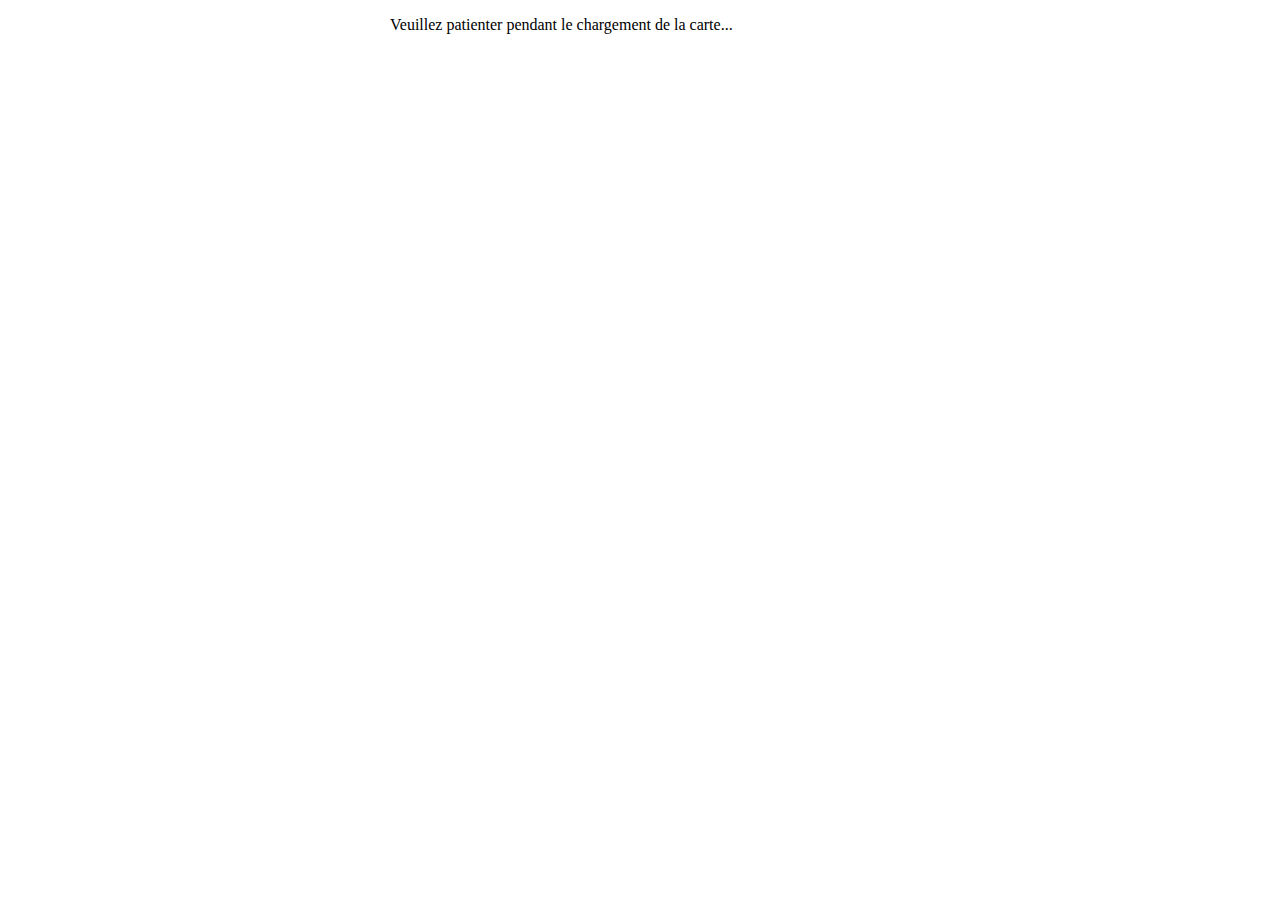
<file: test/apigoogle/index.html>
<!DOCTYPE html>
<html>
  <head>
    <meta http-equiv="Content-Type" content="text/html; charset=utf-8">
    <title>Google Maps Api v3</title>
    <link href="css/google-api.css" rel="stylesheet">
  </head>
  <style type="text/css">
   
  </style>
  <body>
    <div id="container">
        <div id="map">
            <p>Veuillez patienter pendant le chargement de la carte...</p>
        </div>
    </div>
 
    <!-- Include Javascript -->
    <script type="text/javascript" src="http://maps.google.com/maps/api/js?sensor=false"></script>
    <script type="text/javascript" src="js/google-api.js"></script>
  </body>
</html>
</file>
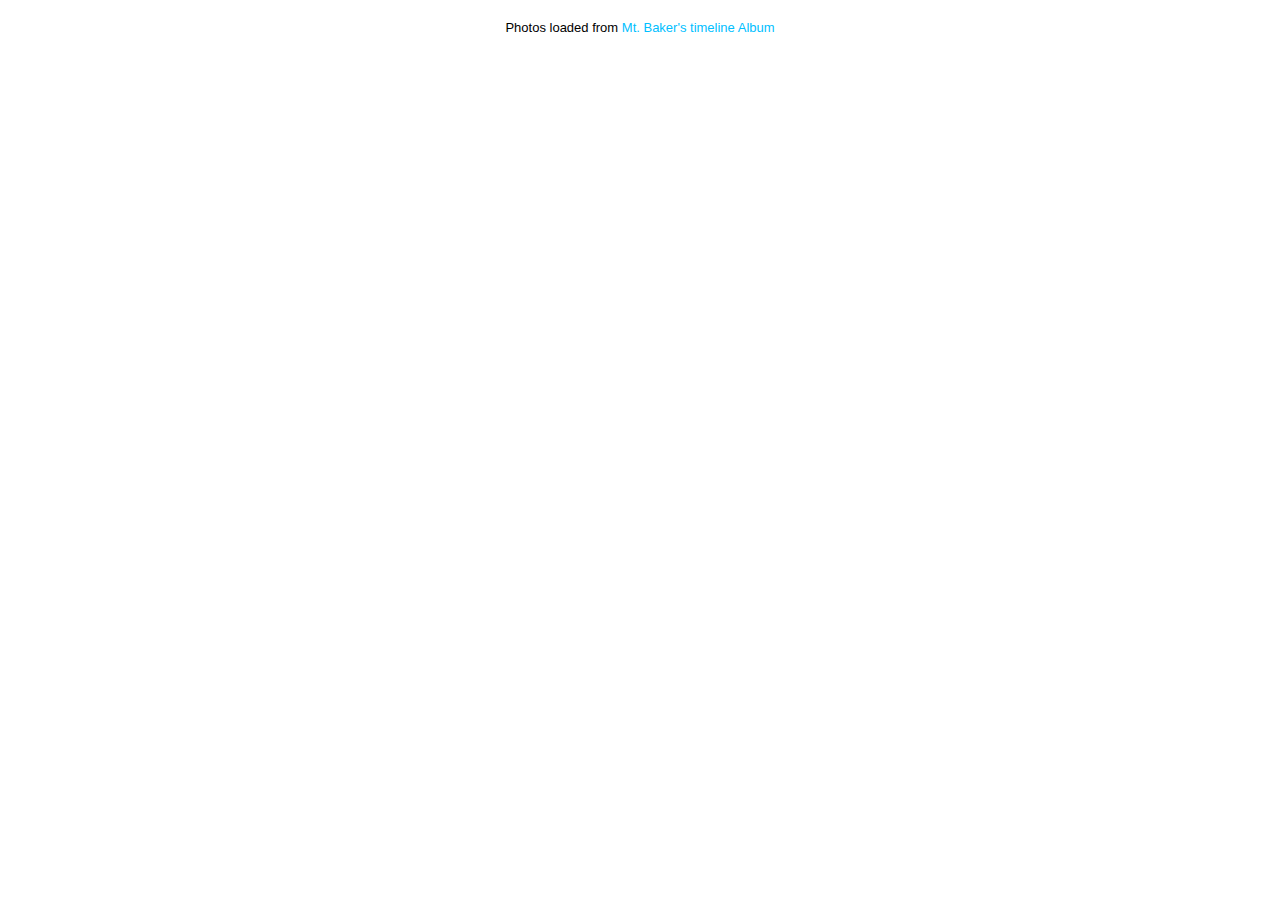
<file: test/plusgallery/facebook-limit-50.html>
<!doctype html>
<html xmlns="http://www.w3.org/1999/xhtml">
<head>
  <meta http-equiv="X-UA-Compatible" content="IE=edge,chrome=1">
  <title>Plus Gallery | Facebook Gallery Example</title>
  <link rel="stylesheet" href="css/plusgallery.css">
  <meta name="viewport" content="width=device-width, initial-scale=1">
  <style>
		html,body {
			height: 100%;
			font-family:Arial, Helvetica, sans-serif;
			font-size: 13px;
		}
		
		body {
			margin: 0;
			
		}
		
		a:link {
			text-decoration: none;
		}
		
		a:link, a:visited, a:hover {
			color: #00C0FF;
		}
		
		#galleryinfo {
			text-align: center;
			padding: 20px;
		}
		
	</style>
  </head>
<body>
	<div id="plusgallery" data-userid="surfrider" data-type="facebook" data-limit="50" data-album-id="295507508483"></div>
  <div id="galleryinfo">Photos loaded from <a href="https://www.facebook.com/media/set/?set=a.295507508483.146963.86858903483&type=3">Mt. Baker's timeline Album</a></div>
  <script src="//ajax.googleapis.com/ajax/libs/jquery/1.7.2/jquery.min.js"></script>
  <script>window.jQuery || document.write("<script src='js/jquery-1.7.2.min.js'>\x3C/script>")</script>
  <script src="js/plusgallery.js"></script>
  <script type="text/javascript">
		$('#plusgallery').plusGallery();
  </script>
</body>
</html>
</file>
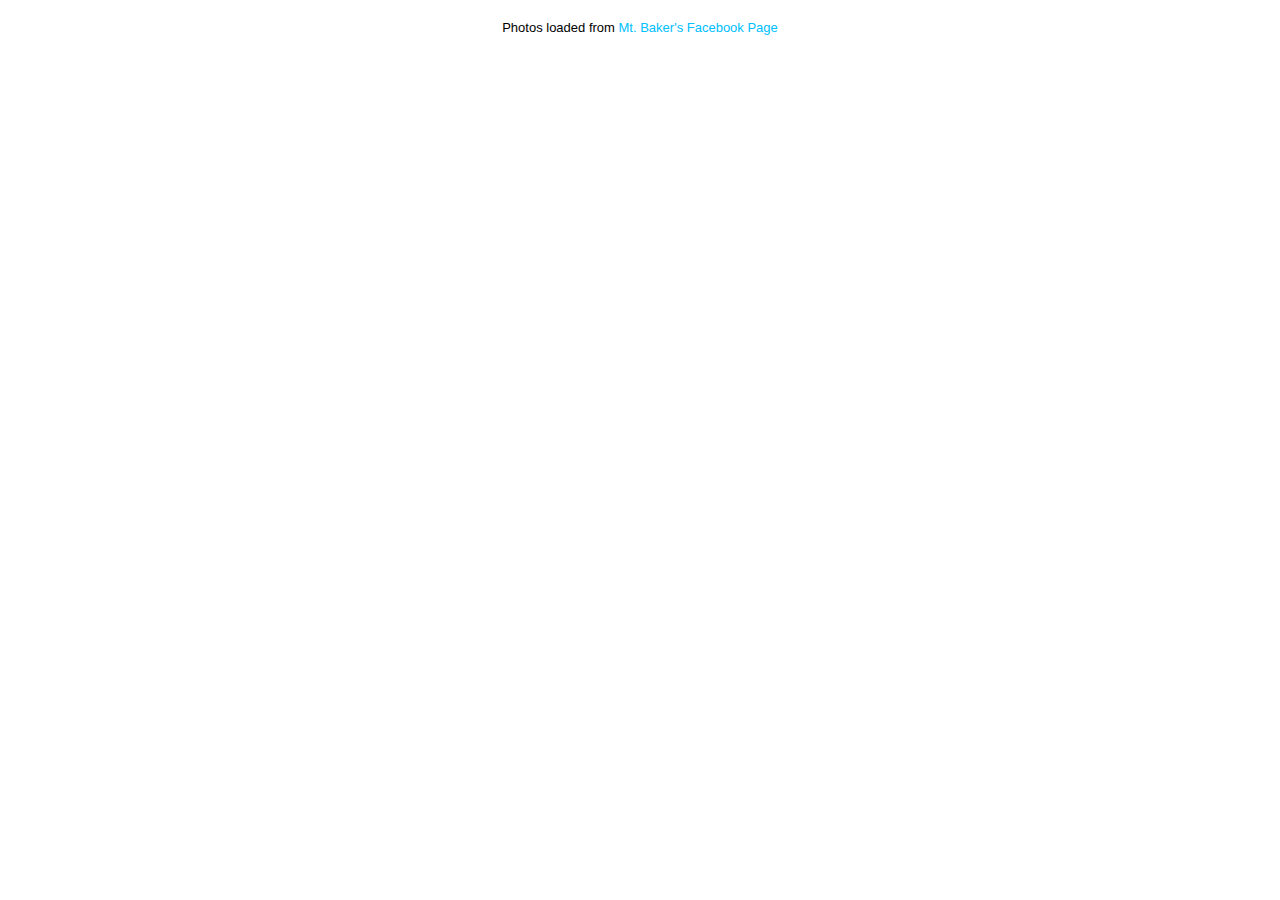
<file: test/plusgallery/facebook-limit-exclude.html>
<!doctype html>
<html xmlns="http://www.w3.org/1999/xhtml">
<head>
  <meta http-equiv="X-UA-Compatible" content="IE=edge,chrome=1">
  <title>Plus Gallery | Facebook Gallery Example</title>
  <link rel="stylesheet" href="css/plusgallery.css">
  <meta name="viewport" content="width=device-width, initial-scale=1">
  <style>
		html,body {
			height: 100%;
			font-family:Arial, Helvetica, sans-serif;
			font-size: 13px;
		}
		
		body {
			margin: 0;
			
		}
		
		a:link {
			text-decoration: none;
		}
		
		a:link, a:visited, a:hover {
			color: #00C0FF;
		}
		
		#galleryinfo {
			text-align: center;
			padding: 20px;
		}
		
	</style>
  </head>
<body>
	<div id="plusgallery" data-userid="mtbakerskiarea" data-type="facebook" data-exclude="449525163483,295507508483,10151920797698484" data-album-limit="6"></div>
  <div id="galleryinfo">Photos loaded from <a href="https://www.facebook.com/mtbakerskiarea/photos">Mt. Baker's Facebook Page</a></div>
  <script src="//ajax.googleapis.com/ajax/libs/jquery/1.7.2/jquery.min.js"></script>
  <script>window.jQuery || document.write("<script src='js/jquery-1.7.2.min.js'>\x3C/script>")</script>
  <script src="js/plusgallery.js"></script>
  <script type="text/javascript">
		$('#plusgallery').plusGallery();
  </script>
</body>
</html>
</file>
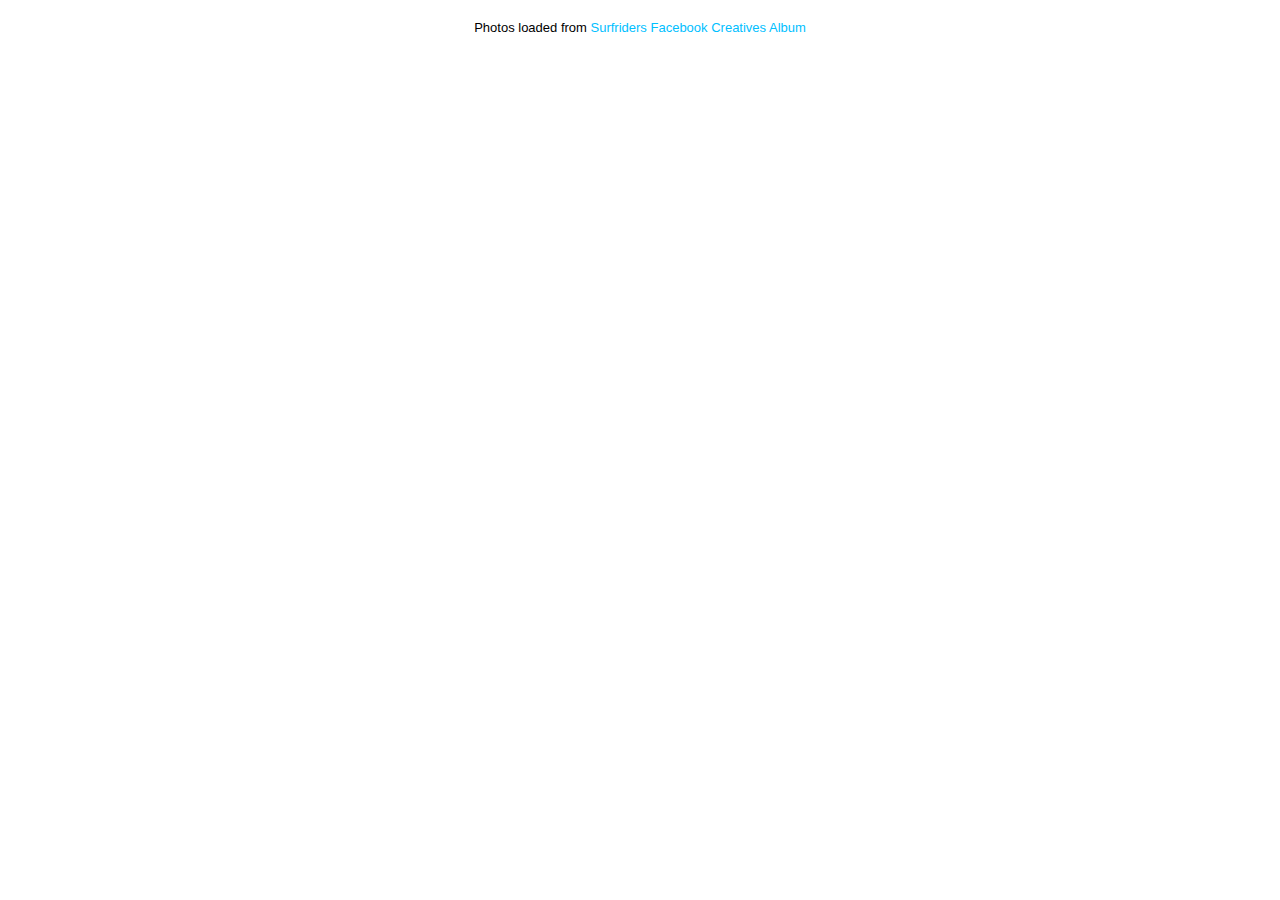
<file: test/plusgallery/facebook-single.html>
<!doctype html>
<html xmlns="http://www.w3.org/1999/xhtml">
<head>
  <meta http-equiv="X-UA-Compatible" content="IE=edge,chrome=1">
  <title>Plus Gallery | Facebook Gallery Example</title>
  <link rel="stylesheet" href="css/plusgallery.css">
  <meta name="viewport" content="width=device-width, initial-scale=1">
  <style>
		html,body {
			height: 100%;
			font-family:Arial, Helvetica, sans-serif;
			font-size: 13px;
		}
		
		body {
			margin: 0;
			
		}
		
		a:link {
			text-decoration: none;
		}
		
		a:link, a:visited, a:hover {
			color: #00C0FF;
		}
		
		#galleryinfo {
			text-align: center;
			padding: 20px;
		}
		
	</style>
  </head>
<body>
	<div id="plusgallery" data-userid="surfrider" data-type="facebook" data-album-id="132010198304" data-access-token="xxxxx"></div>
  <div id="galleryinfo">Photos loaded from <a href="https://www.facebook.com/media/set/?set=a.132010198304.100895.28126338304&type=3">Surfriders Facebook Creatives Album</a></div>
  <script src="//ajax.googleapis.com/ajax/libs/jquery/1.7.2/jquery.min.js"></script>
  <script>window.jQuery || document.write("<script src='js/jquery-1.7.2.min.js'>\x3C/script>")</script>
  <script src="js/plusgallery.js"></script>
  <script type="text/javascript">
		$('#plusgallery').plusGallery();
  </script>
</body>
</html>
</file>
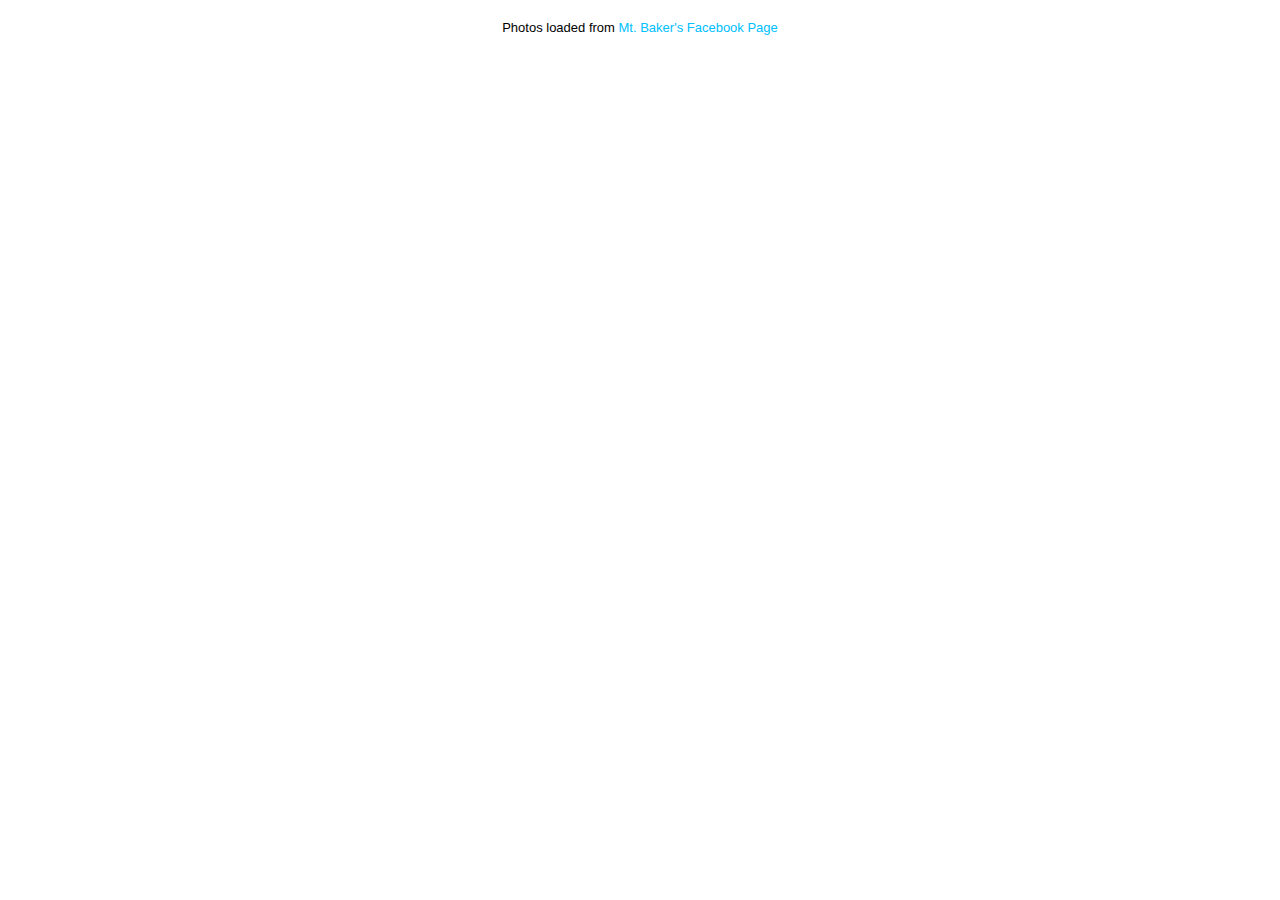
<file: test/plusgallery/facebook.html>
<!doctype html>
<html xmlns="http://www.w3.org/1999/xhtml">
<head>
  <meta http-equiv="X-UA-Compatible" content="IE=edge,chrome=1">
  <title>Plus Gallery | Facebook Gallery Example</title>
  <link rel="stylesheet" href="css/plusgallery.css">
  <meta name="viewport" content="width=device-width, initial-scale=1">
  <style>
		html,body {
			height: 100%;
			font-family:Arial, Helvetica, sans-serif;
			font-size: 13px;
		}
		
		body {
			margin: 0;
			
		}
		
		a:link {
			text-decoration: none;
		}
		
		a:link, a:visited, a:hover {
			color: #00C0FF;
		}
		
		#galleryinfo {
			text-align: center;
			padding: 20px;
		}
		
	</style>
  </head>
<body>
	<div id="plusgallery" data-userid="mtbakerskiarea" data-type="facebook" data-access-token="xxxx"></div>
  <div id="galleryinfo">Photos loaded from <a href="https://www.facebook.com/mtbakerskiarea/photos">Mt. Baker's Facebook Page</a></div>
  <script src="//ajax.googleapis.com/ajax/libs/jquery/1.7.2/jquery.min.js"></script>
  <script>window.jQuery || document.write("<script src='js/jquery-1.7.2.min.js'>\x3C/script>")</script>
  <script src="js/plusgallery.js"></script>
  <script type="text/javascript">
		$('#plusgallery').plusGallery();
  </script>
</body>
</html>
</file>
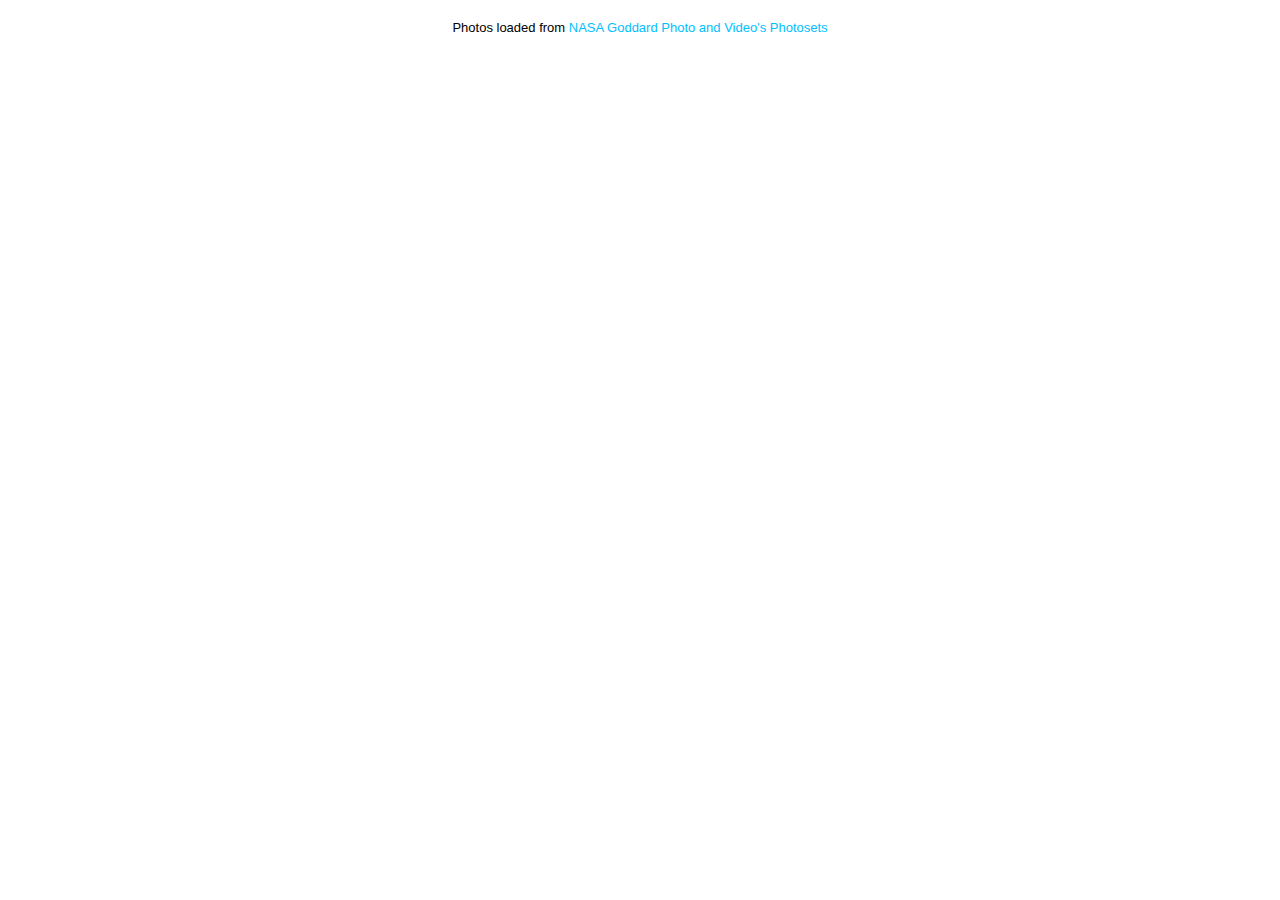
<file: test/plusgallery/flickr-exclude.html>
<!doctype html>
<html xmlns="http://www.w3.org/1999/xhtml">
<head>
  <meta http-equiv="X-UA-Compatible" content="IE=edge,chrome=1">
  <title>Plus Gallery | Single Album Example</title>
  <link rel="stylesheet" href="css/plusgallery.css">
  <meta name="viewport" content="width=device-width, initial-scale=1">
  <style>
		html,body {
			height: 100%;
			font-family:Arial, Helvetica, sans-serif;
			font-size: 13px;
		}
		
		body {
			margin: 0;
			
		}
		
		a:link {
			text-decoration: none;
		}
		
		a:link, a:visited, a:hover {
			color: #00C0FF;
		}
		
		#galleryinfo {
			text-align: center;
			padding: 20px;
		}
	</style>
  </head>
<body>
	<div id="plusgallery" data-api-key="c07f724ab7ed6a1b01b799fe753c6d13" data-userid="24662369@N07" data-exclude="72157629952998158,72157629953085782" data-type="flickr"></div>
    <div id="galleryinfo">Photos loaded from <a href="http://www.flickr.com/photos/gsfc/sets/">NASA Goddard Photo and Video's Photosets</a></div>

  <script src="//ajax.googleapis.com/ajax/libs/jquery/1.7.2/jquery.min.js"></script>
  <script>window.jQuery || document.write("<script src='js/jquery-1.7.2.min.js'>\x3C/script>")</script>
  <script src="js/plusgallery.js"></script>
  <script type="text/javascript">
		$('#plusgallery').plusGallery();
  </script>
</body>
</html>
</file>
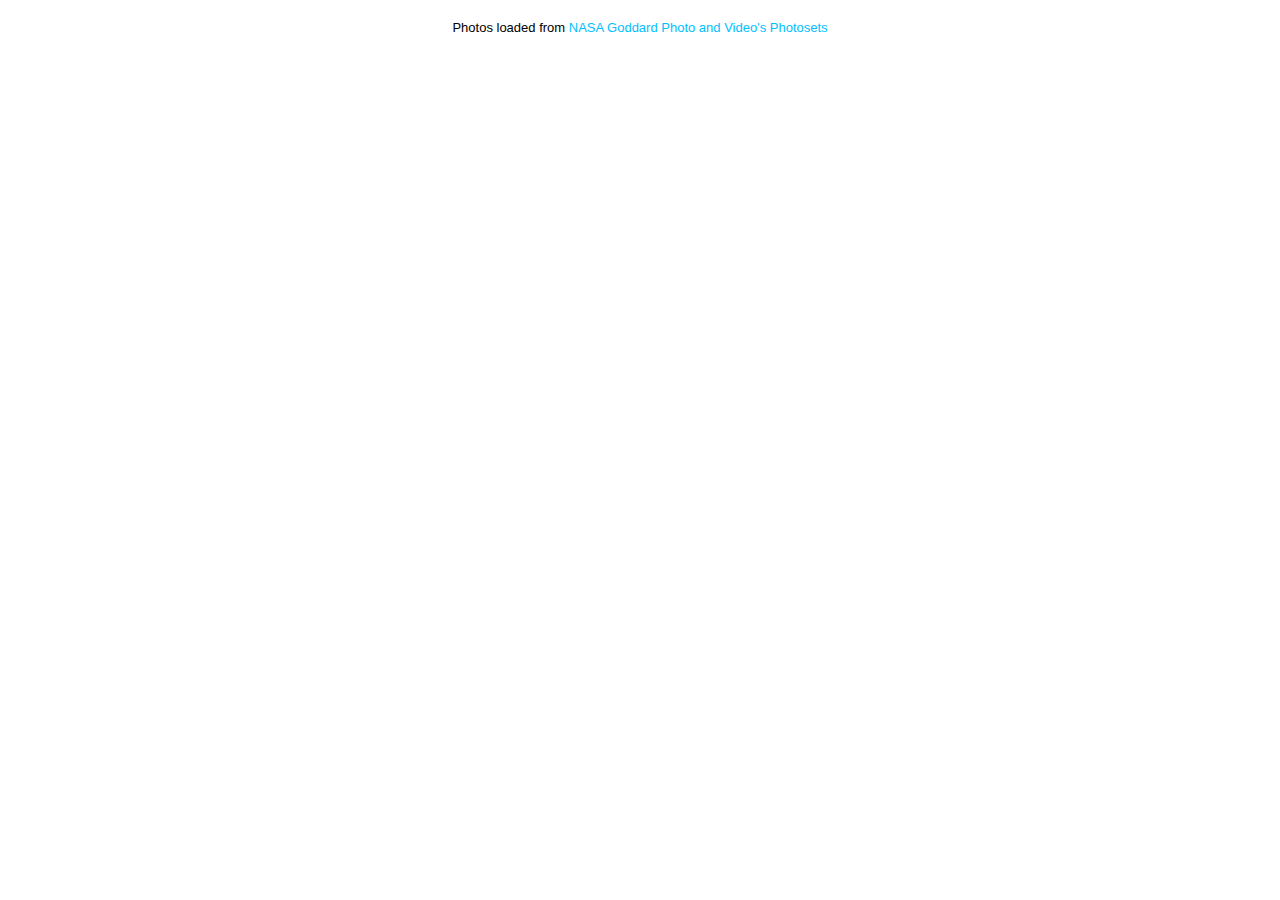
<file: test/plusgallery/flickr-single.html>
<!doctype html>
<html xmlns="http://www.w3.org/1999/xhtml">
<head>
  <meta http-equiv="X-UA-Compatible" content="IE=edge,chrome=1">
  <title>Plus Gallery | Single Album Example</title>
  <link rel="stylesheet" href="css/plusgallery.css">
  <meta name="viewport" content="width=device-width, initial-scale=1">
  <style>
		html,body {
			height: 100%;
			font-family:Arial, Helvetica, sans-serif;
			font-size: 13px;
		}
		
		body {
			margin: 0;
			
		}
		
		a:link {
			text-decoration: none;
		}
		
		a:link, a:visited, a:hover {
			color: #00C0FF;
		}
		
		#galleryinfo {
			text-align: center;
			padding: 20px;
		}
	</style>
  </head>
<body>
	<div id="plusgallery" data-api-key="c07f724ab7ed6a1b01b799fe753c6d13" data-userid="24662369@N07" data-type="flickr"></div>
    <div id="galleryinfo">Photos loaded from <a href="http://www.flickr.com/photos/gsfc/sets/">NASA Goddard Photo and Video's Photosets</a></div>

  <script src="//ajax.googleapis.com/ajax/libs/jquery/1.7.2/jquery.min.js"></script>
  <script>window.jQuery || document.write("<script src='js/jquery-1.7.2.min.js'>\x3C/script>")</script>
  <script src="js/plusgallery.js"></script>
  <script type="text/javascript">
		$('#plusgallery').plusGallery();
  </script>
</body>
</html>
</file>
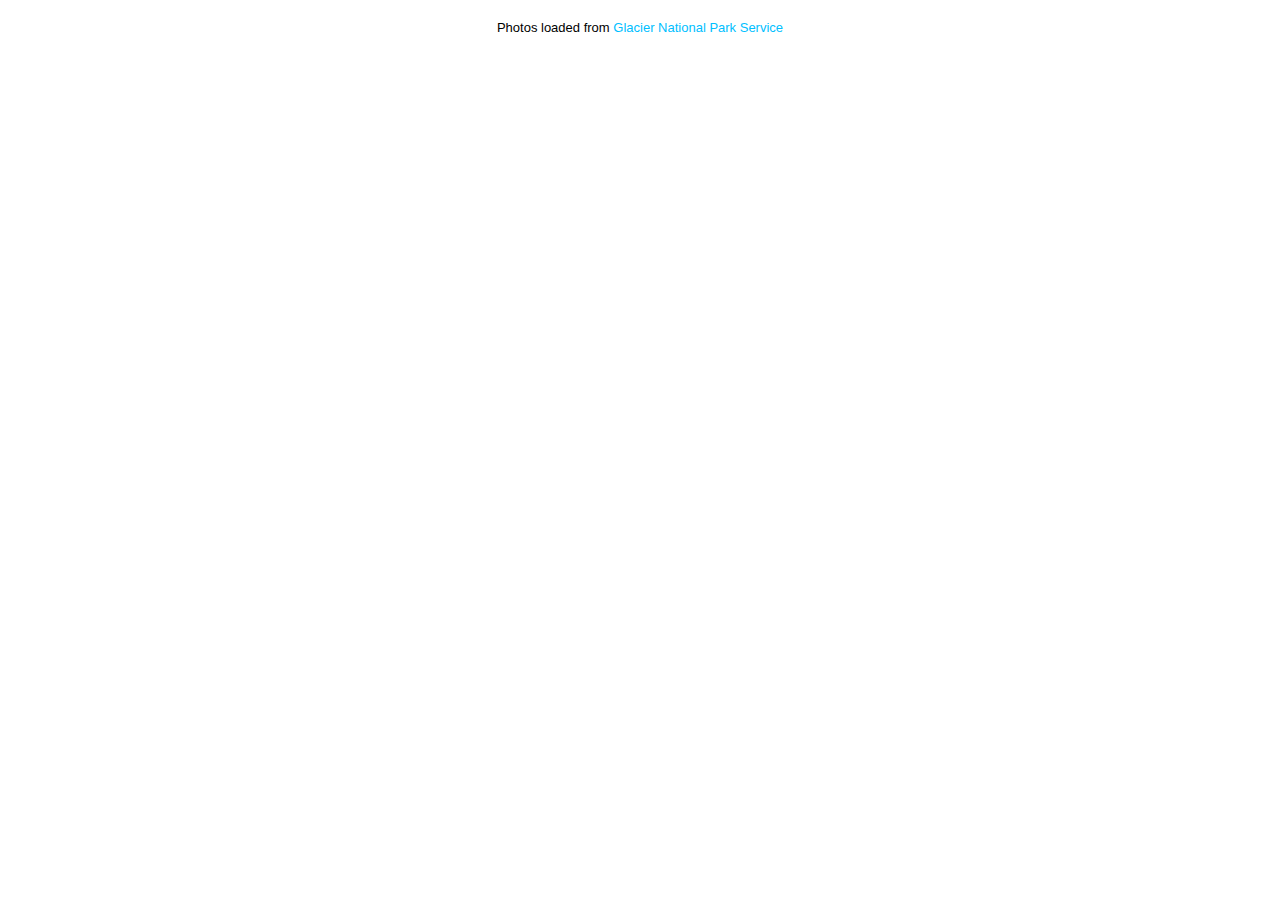
<file: test/plusgallery/flickr.html>
<!doctype html>
<html xmlns="http://www.w3.org/1999/xhtml">
<head>
  <meta http-equiv="X-UA-Compatible" content="IE=edge,chrome=1">
  <title>Plus Gallery | Single Album Example</title>
  <link rel="stylesheet" href="css/plusgallery.css">
  <meta name="viewport" content="width=device-width, initial-scale=1">
  <style>
		html,body {
			height: 100%;
			font-family:Arial, Helvetica, sans-serif;
			font-size: 13px;
		}
		
		body {
			margin: 0;
			
		}
		
		a:link {
			text-decoration: none;
		}
		
		a:link, a:visited, a:hover {
			color: #00C0FF;
		}
		
		#galleryinfo {
			text-align: center;
			padding: 20px;
		}
	</style>
  </head>
<body>
	<div id="plusgallery" data-api-key="c07f724ab7ed6a1b01b799fe753c6d13" data-userid="43288043@N04" data-type="flickr"></div>
    <div id="galleryinfo">Photos loaded from <a href="http://www.flickr.com/photos/glaciernps">Glacier National Park Service</a></div>

  <script src="//ajax.googleapis.com/ajax/libs/jquery/1.7.2/jquery.min.js"></script>
  <script>window.jQuery || document.write("<script src='js/jquery-1.7.2.min.js'>\x3C/script>")</script>
  <script src="js/plusgallery.js"></script>
  <script type="text/javascript">
		$('#plusgallery').plusGallery();
  </script>
</body>
</html>
</file>
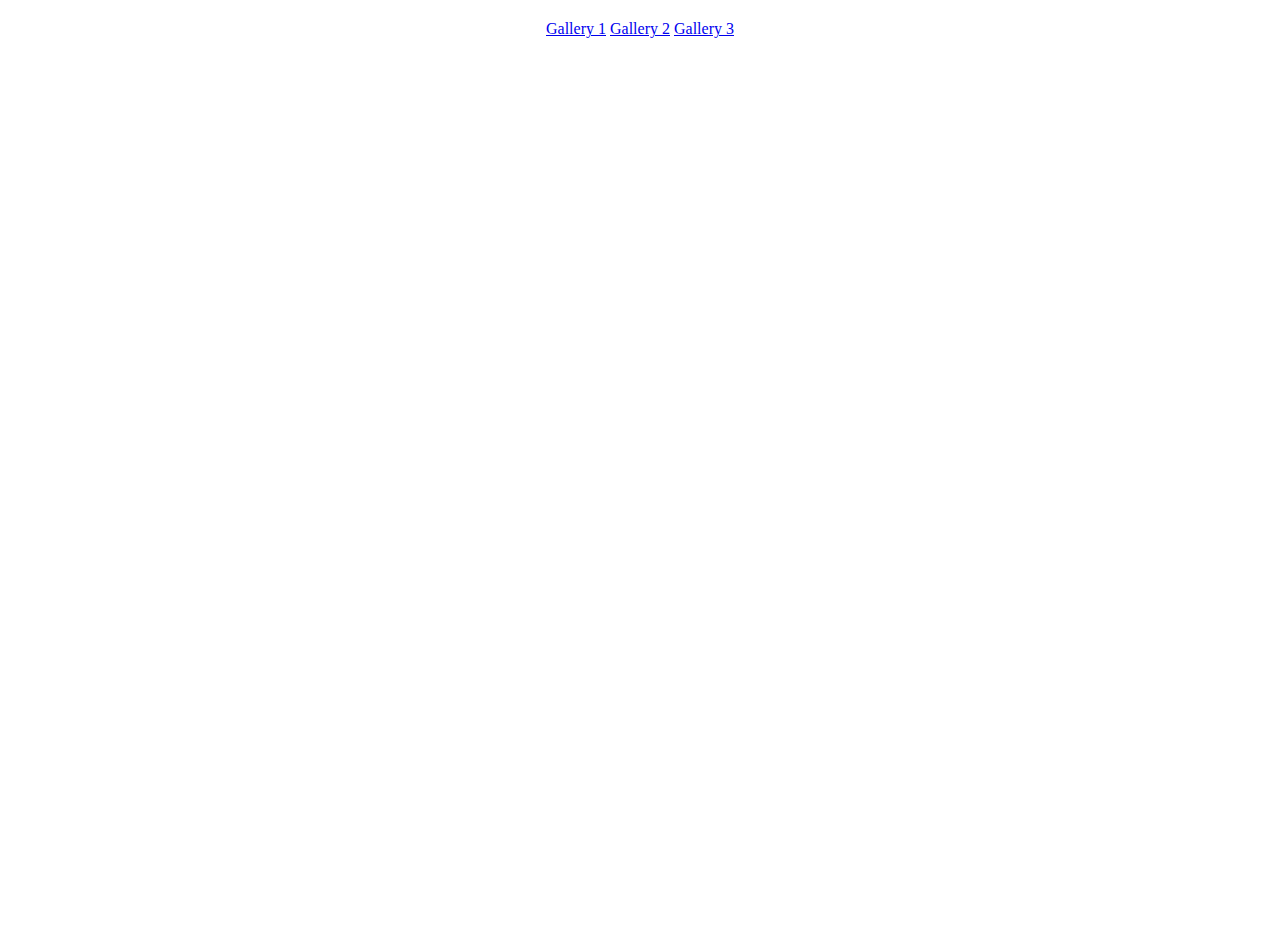
<file: test/plusgallery/google-multiple.html>
<!doctype html>
<html xmlns="http://www.w3.org/1999/xhtml">
<head>
  <meta http-equiv="X-UA-Compatible" content="IE=edge,chrome=1">
  <title>Plus Gallery | Single Album Example</title>
  <link rel="stylesheet" href="css/plusgallery.css">
  <meta name="viewport" content="width=device-width, initial-scale=1">
  <style>
		html,body {
			height: 100%;
		}
		
		body {
			margin: 0;
			padding: 20px 0;
			text-align:  center;
		}

		#gallerywrapper {
			margin: 30px 0;
		}
	</style>
  </head>
<body>

<a href="#" onclick="loadGallery('5622137746033744737'); return false;">Gallery 1</a>
<a href="#" onclick="loadGallery('5661352802951243441'); return false;">Gallery 2</a>
<a href="#" onclick="loadGallery('5661509050622600817'); return false;">Gallery 3</a>
<div id="gallerywrapper">
</div>

   <script src="//ajax.googleapis.com/ajax/libs/jquery/1.7.2/jquery.min.js"></script>
  <script>window.jQuery || document.write("<script src='js/jquery-1.7.2.min.js'>\x3C/script>")</script>
  <script src="js/plusgallery.js"></script>
  <script>
  	var loadGallery = function(id){
  		$('#gallerywrapper').html('<div id="plusgallery" data-userid="jeremiahjmartin" data-type="google" data-album-id="' + id + '"></div>');
  		$('#plusgallery').plusGallery();
  	}
  </script>
</body>
</html>
</file>
<file: test/apigoogle/css/google-api.css>
#container {
 	position:relative;
 	width:990px;
 	margin:auto;
 }

 #container #map {
 	width:500px;
 	height:500px;
 	margin:auto;
 }
</file>
<file: test/plusgallery/css/plusgallery.css>
.clearfix:before, .clearfix:after { content: ""; display: block; height: 0; overflow: hidden; }
.clearfix:after { clear: both; }
.clearfix { zoom: 1; }


#plusgallery {
	zoom: 1;
	color: #222;
	position: relative;
	z-index: 1;
	background: url(../images/plusgallery/loading-albums.gif) no-repeat 50% 50%;
	text-align: left;
}


#plusgallery.loaded {
	background: none;
}

#plusgallery ul {
 list-style-type: none !important;
 margin: 0 !important;
 padding: 0 !important;
}

#plusgallery * {
	box-sizing: border-box;
	-moz-box-sizing: border-box;
}

#plusgallery a, #pgzoomview a {
	display: block;
	-webkit-transition: all 0.3s ease-out 0.1s;
	-moz-transition: all 0.3s ease-out 0.1s;
	-ms-transition: all 0.3s ease-out 0.1s;
	-o-transition: all 0.3s ease-out 0.1s;
	transition: all 0.3s ease-out 0.1s
	-webkit-backface-visibility: hidden;
	text-decoration: none;
}

#plusgallery a {
	background-color: #fff;
	display: block;
	color: #222;
	-webkit-box-shadow: 0px 0px 0px 1px rgba(0, 0, 0, 0.05), 1px 1px 5px rgba(0, 0, 0, 0.3);
	-moz-box-shadow: 0px 0px 0px 1px rgba(0, 0, 0, 0.05), 1px 1px 5px rgba(0, 0, 0, 0.3);
	box-shadow: 0px 0px 0px 1px rgba(0, 0, 0, 0.05), 1px 1px 5px rgba(0, 0, 0, 0.3);
}


#plusgallery a:hover, #pgzoomview a:hover {
background-color: #38beea;
}

#plusgallery a img {
	display: block;
	max-width: 100%;
	/*max-height: 100%;*/
}

.spacer {
	position: relative;
	z-index: 1;
	background: #fff url(../images/plusgallery/loading-albums.gif) no-repeat 50% 50%;
}

/*albums*/


#pgalbums {
	clear: both;
}


.pgalbumthumb {
	float: left;
	width: 17.91666666666%;
	max-width: 172px;
	margin: 1.04166666666%;
}

#plusgallery .pgalbumlink {
	position: relative;
	overflow: hidden;
	display: block;
	width: 100%;
	padding: 3%; 
}

.pgalbumimg {
	display: block;
	width: 100%;
	border: none;
	position: relative;
	z-index: 1;
	background-position: 50% 50%;
	background-size: cover;
	background-repeat: no-repeat;
}


.pgalbumthumb span {
	position: absolute;
	display: block;
}

.pgalbumtitle {
	bottom: 3%;
	left: 3%;
	background: -moz-linear-gradient(top,  rgba(0,0,0,0) 0%, rgba(0,0,0,0.65) 100%); /* FF3.6+ */
	background: -webkit-gradient(linear, left top, left bottom, color-stop(0%,rgba(0,0,0,0)), color-stop(100%,rgba(0,0,0,0.65))); /* Chrome,Safari4+ */
	background: -webkit-linear-gradient(top,  rgba(0,0,0,0) 0%,rgba(0,0,0,0.65) 100%); /* Chrome10+,Safari5.1+ */
	background: -o-linear-gradient(top,  rgba(0,0,0,0) 0%,rgba(0,0,0,0.65) 100%); /* Opera 11.10+ */
	background: -ms-linear-gradient(top,  rgba(0,0,0,0) 0%,rgba(0,0,0,0.65) 100%); /* IE10+ */
	background: linear-gradient(to bottom,  rgba(0,0,0,0) 0%,rgba(0,0,0,0.65) 100%); /* W3C */
	filter: progid:DXImageTransform.Microsoft.gradient( startColorstr='#00000000', endColorstr='#a6000000',GradientType=0 ); /* IE6-9 */
	color: #fff;
	text-shadow: 1px 1px 2px rgba(0,0,0,.4);
	font-size: 1.12em;
	z-index: 7;
	padding: 2em 6% 6% 6%;
	width: 94%;
}

.pgalbumthumb .pgloading {
	width: 95.4545454545455%; /*210/220*/
	height: 95.4545454545455%; /*210/220*/
	top: 2.3809523809524%;/*5/210*/
	left: 2.3809523809524%;/*5/210*/
	z-index: 6;
	background: rgba(0,0,0,.8) url(../images/plusgallery/loading-gallery.gif) no-repeat 50% 50%;
}

.oldie .pgalbumthumb .pgloading {
	top: 3%;
	left: 3%;
}

.pgplus {
	background: #fff;
	line-height: 1em;
	padding: .3em;
	font-size: 1.8em;
	color: #fff;
	position: absolute;
	top: -1.5em;
	width: 1.5em;
	right: -1.5em;
	z-index: 7;
	text-align: center;
	font-weight: 100;
	-webkit-transition: all 0.3s ease-out 0.1s;
	-moz-transition: all 0.3s ease-out 0.1s;
	-ms-transition: all 0.3s ease-out 0.1s;
	-o-transition: all 0.3s ease-out 0.1s;
	transition: all 0.3s ease-out 0.1s;
}

.pgalbumlink:hover .pgplus {
	background: #38beea;
	top: 0;
	right: 0;
}

/*thumbs*/
#pgthumbview {
	clear: both;
	display: none;
}

#plusgallery #pgthumbcrumbs {
	margin: 10px 10px 0 10px !important;
	color: #222;
	border-bottom: 1px solid #222;
}

#pgthumbcrumbs li {
	padding: 9px .7em 0 .7em;
	float: left;
	line-height: 1em;
	height: 30px;
}

#pgthumbcrumbs li#pgthumbhome {
	cursor: pointer;
	-webkit-transition: all 0.3s ease-out;
	-moz-transition: all 0.3s ease-out;
	-ms-transition: all 0.3s ease-out;
	-o-transition: all 0.3s ease-out;
	transition: all 0.3s ease-out;
	font-size: 1.5em;
	line-height: .6em;
	padding-left: .4em;
	padding-right: .4em;
	border-right: 1px solid #222;
}

#pgthumbcrumbs li#pgthumbhome:hover {
	background-color: #38beea;
	-webkit-box-shadow: inset 1px 1px 5px rgba(0, 0, 0, 0.5);
  -moz-box-shadow: inset 1px 1px 5px rgba(0, 0, 0, 0.5);
  box-shadow: inset 1px 1px 5px rgba(0, 0, 0, 0.5);
	color: #fff;
}

.pgthumb {
	float: left;
	width: 14.5833333333333%;
	height: 14.5833333333333%;
	max-width: 140px;
	margin: 10px 1.0417%;
	display: block;
	position: relative;
}

.oldie .pgthumb {
	width: 140px;
	height: 140px;
	margin: 10px;
}

.pgthumb a {
	width: 100%;
	height: 100%;
	padding: 5px; !important;
	margin: 0;
}

.oldie .pgthumb a {
	width: 130px;
	height: 130px;
	padding: 5px;
}

.pgthumb img {
	background: #fff url(../images/plusgallery/loading-albums.gif) no-repeat 50% 50%;
	width: 100%;
	border: none;
	max-width: 130px;
}

/*detail*/
#pgzoomview {
	position: absolute;
	display:none;
	padding: 0;
	margin: 0;
	list-style-type: none;
	width: 100%;
	height: 100%;
	z-index: -1;
	background: transparent;
	-ms-filter: "progid:DXImageTransform.Microsoft.gradient(startColorstr=#CC000000,endColorstr=#CC000000)"; /* IE8 */
	background: rgba(0,0,0,.8);
	text-align: center;
	z-index: 1000;
	top: 0;
	left: 0;
}

.oldie #pgzoomview {
	background: url(../images/plusgallery/80.png);
}

#pgzoomview.fixed {
	position: fixed;
}

#pgzoomscroll {
	position: absolute;
	overflow-x: scroll;
	overflow-y: none;
	-webkit-overflow-scrolling: touch;
	width: 100%;
	height: 100%;
	z-index: 1010;
}

#pgzoom {
	list-style-type: none;
	margin: 0;
	padding: 0;
	height: 100%;
	-webkit-transform: translateZ(0px);
}

.pgzoomslide {
	width: 100%;
	height: 100%;
	position: absolute;
	left: 0;
	top: 0;
	float: left;
	overflow: hidden;
	text-align: center;
	position: relative;
	-webkit-transform: translate3d(0,0,0);
}

.pgzoomslide.loading {
	background-image: url(../images/plusgallery/loading-gallery.gif);
	background-position: 50% 50%;
	background-repeat: no-repeat;position: relative;
}

.pgzoomspacer {
	display: inline-block;
	width: 1px;
	height: 100%;
	vertical-align: middle;
}

.pgzoomcenter {
	vertical-align: middle;
	display: inline-block;
	/*width: 80%;*/
	/*height: 85%;*/
	text-align: center;	
	
}

.pgzoomimg {
	max-width: 80%;
	max-height: 75%;
	-webkit-box-shadow:  1px 1px 8px rgba(0, 0, 0, 0.9);
  -moz-box-shadow:  1px 1px 8px rgba(0, 0, 0, 0.9);
  box-shadow:  1px 1px 8px rgba(0, 0, 0, 0.9);
	vertical-align: middle;
	opacity: 0;
	-webkit-transition: opacity 0.4s ease-out;
	-moz-transition: opacity 0.4s ease-out;
	-ms-transition: opacity 0.4s ease-out;
	-o-transition: opacity 0.4s ease-out;
	transition: opacity 0.4s ease-out;
	vertical-align: middle;
	margin-bottom: 2em;
}

.pgzoomimg.active {
	opacity: 1;
}

.oldie .pgzoomimg {
	max-width: none;
	max-height: none;
}

.pgzoomcaption {
	margin: 1.5em 0;
	color: #fff;
	font-size: .9em;
	opacity: 1;
	position: absolute;
	left: 0;
	padding-left: 20%;
	padding-right: 20%;
	box-sizing: border-box;
	-moz-box-sizing: border-box;
	width: 100%;
	bottom: 0;
	text-align: center;
	-webkit-transition: opacity 0.5s ease-out;
	-moz-transition: opacity 0.5s ease-out;
	-ms-transition: opacity 0.5s ease-out;
	-o-transition: opacity 0.5s ease-out;
	transition: opacity 0.5s ease-out;
}

.pgzoomarrow {
	position: fixed;
	width: 52px;
	height: 100px;
	background: url(../images/plusgallery/arrows.gif) no-repeat 0 0;
	top: 50%;
	margin-top: -50px;
	overflow: hidden;
	text-indent: -5000px;
	z-index: 1011;
}

.pgzoomarrow:hover {
	-webkit-box-shadow: inset 1px 1px 6px rgba(0, 0, 0, 0.3);
  -moz-box-shadow: inset 1px 1px 6px rgba(0, 0, 0, 0.3);
  box-shadow: inset 1px 1px 6px rgba(0, 0, 0, 0.3);
}

#pgprevious {
	left: 0;
	-webkit-border-top-right-radius: 3px;
	-webkit-border-bottom-right-radius: 3px;
	-moz-border-radius-topright: 3px;
	-moz-border-radius-bottomright: 3px;
	border-top-right-radius: 3px;
	border-bottom-right-radius: 3px;
	background-position: 0 50%;
}

#pgnext {
	right: 0;
	-webkit-border-top-left-radius: 3px;
	-webkit-border-bottom-left-radius: 3px;
	-moz-border-radius-topleft: 3px;
	-moz-border-radius-bottomleft: 3px;
	border-top-left-radius: 3px;
	border-bottom-left-radius: 3px;
	background-position: 100% 50%;
}

#pgzoomclose {
	position: absolute;
	right: 0;
	top: 0;
	-webkit-border-bottom-left-radius: 3px;
	-moz-border-radius-bottomleft: 3px;
	border-bottom-left-radius: 3px;
	background-position: 100% 50%;
	width: 52px;
	height: 52px;
	background-image: url(../images/plusgallery/zoom-icons.gif);
	background-repeat: no-repeat;
	background-position: 50% 50%;
	overflow: hidden;
	text-indent: -5000px;
	z-index: 1011;
}

#pgzoomclose:hover {
	-webkit-box-shadow: inset 1px 1px 6px rgba(0, 0, 0, 0.3);
  -moz-box-shadow: inset 1px 1px 6px rgba(0, 0, 0, 0.3);
  box-shadow: inset 1px 1px 6px rgba(0, 0, 0, 0.3);
}

#pgcredit {
	text-align: center;
	clear: both;
	padding-top: 10px;
	padding-bottom: 10px;
}

#plusgallery #pgcredit a {
	display: inline-block;
	color: #222;
	letter-spacing: 1px;
	background-color: transparent;
	-webkit-box-shadow: none;
  -moz-box-shadow: none;
  box-shadow: none;
	padding: .3em .5em .3em .4em;
	font-size: 10px;
	text-transform: uppercase;
}
#pgcredit a:hover {
	background-color: #38beea !important;
	-webkit-box-shadow: inset 1px 1px 3px rgba(0, 0, 0, 0.5) !important;
  -moz-box-shadow: inset 1px 1px 3px rgba(0, 0, 0, 0.5) !important;
  box-shadow: inset 1px 1px 3px rgba(0, 0, 0, 0.5) !important;
}

#plusgallery #pgcredit a span {
	color: #666;
	-webkit-transition: color 0.3s ease-out;
	-moz-transition: color 0.3s ease-out;
	-ms-transition: color 0.3s ease-out;
	-o-transition: color 0.3s ease-out;
	transition: color 0.3s ease-out;
}

#plusgallery #pgcredit a:hover span {
	color: #fff;
}

@media only screen and (max-width: 768px) {
	.pgalbumthumb, .pgthumb { margin: 1.302083333333%;/*10/768*/ }
	.pgalbumthumb { width: 22.395833333333%; /*172/768*/ }
	.pgthumb { width: 17.395833333333%; /*153.6/768*/ }
}

@media only screen and (max-width: 480px) {
	.pgalbumthumb, .pgthumb { margin: 2.083333333333%;/*10/480*/ }
	.pgalbumthumb { width: 29.16666666666%; /*140/480*/ }
	.pgthumb { width: 20.833333333333%; /*100/480*/ }
	.pgzoomarrow {
		width: 36px;
		height: 60px;
	}
	#pgprevious {
		background-position: -6px 50%;
	}
	#pgnext {
		background-position: -66px 50%;
	}
	#pgzoomclose {
		width: 36px;
		height: 36px;
	}
}

@media only screen and (max-width: 320px) {
	.pgalbumthumb, .pgthumb { margin: 3.125%;/*10/480*/ }
	.pgalbumthumb { width: 43.75%; /*140/320*/ }
	.pgthumb { width: 27.083333333333%; /*86.66666666666667/320*/ }
}
</file>
